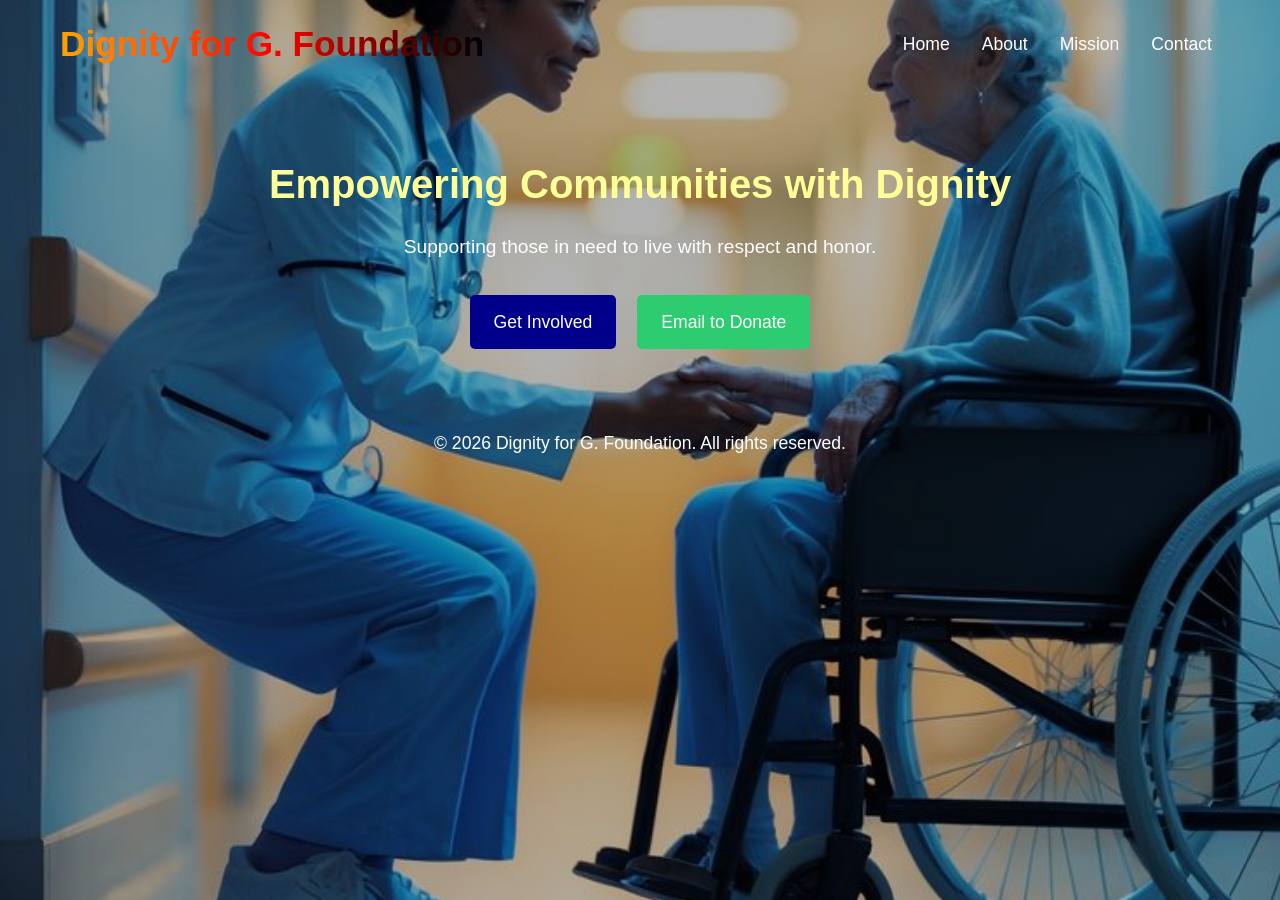
<file: index.html>
<!DOCTYPE html>
<html lang="en">
<head>
    <meta charset="UTF-8">
    <meta name="viewport" content="width=device-width, initial-scale=1.0">
    <title>Document</title>
    <link rel="stylesheet" href="Style.css">
</head>
<body>
     <header>
        <div class="container">
            <h1>Dignity for G. Foundation</h1>
            <nav>
                <ul>
                    <li><a href="Home.html">Home</a></li>
                    <li><a href="About.html">About</a></li>
                    <li><a href="Mission.html">Mission</a></li>
                    <li><a href="Contact.html">Contact</a></li>
                </ul>
            </nav>
        </div>
    </header>
     <main>
        <section id="hero">
            <div class="container">
                <h2>Empowering Communities with Dignity</h2>
                <p>Supporting those in need to live with respect and honor.</p>
                <a href="#contact" class="btn">Get Involved</a>
                <a href="mailto:info@dignityforgfoundation.org?subject=Donation" class="btn donate-btn">Email to Donate</a>
            </div>
        </section>
        
         <footer>
        <div class="container">
            <p>&copy; 2026 Dignity for G. Foundation. All rights reserved.</p>
        </div>
    </footer>
</body>
</html>
</file>
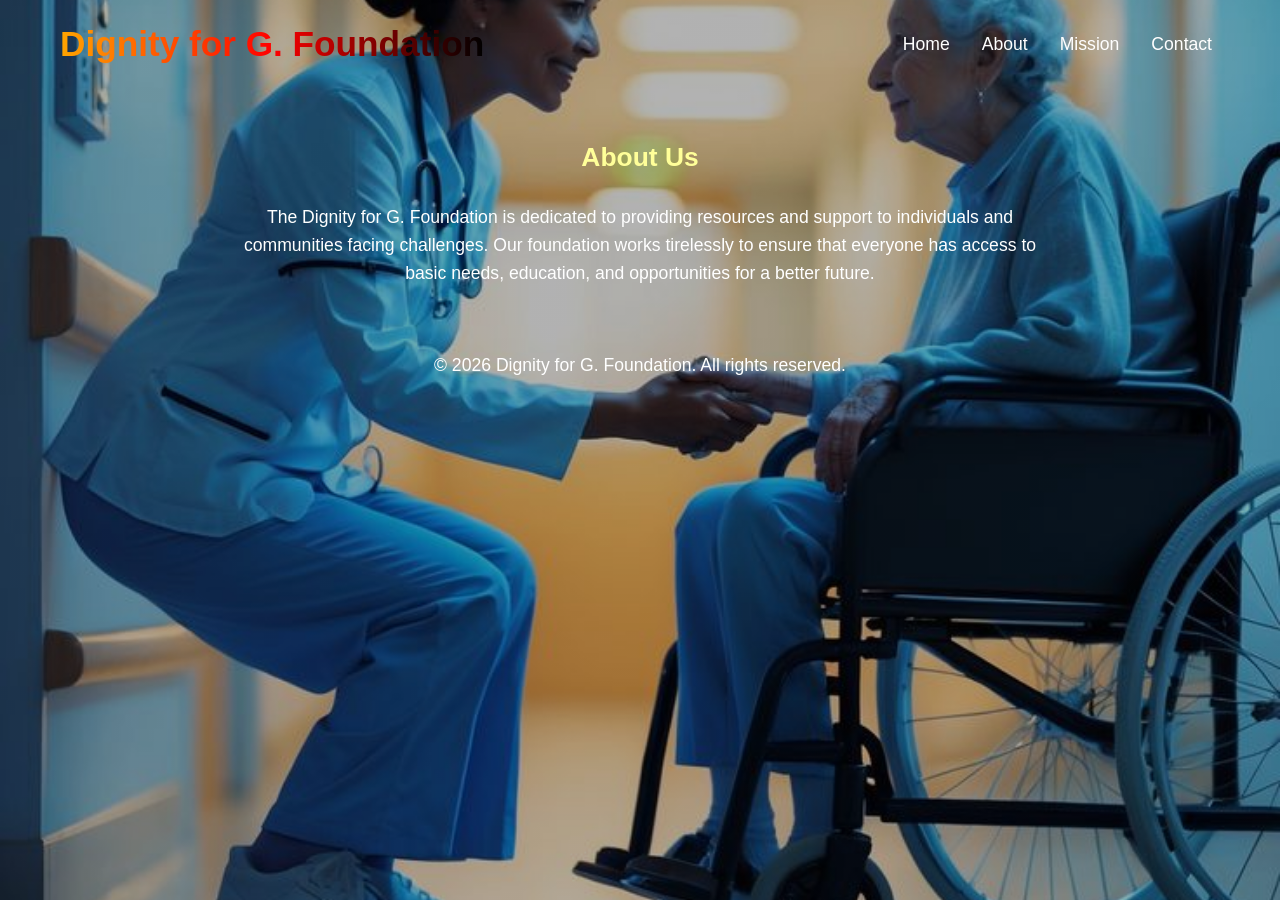
<file: About.html>
<!DOCTYPE html>
<html lang="en">
<head>
    <meta charset="UTF-8">
    <meta name="viewport" content="width=device-width, initial-scale=1.0">
    <title>Document</title>
    <link rel="stylesheet" href="Style.css">
</head>
<body>
    <header>
        <div class="container">
            <h1>Dignity for G. Foundation</h1>
            <nav>
                <ul>
                    <li><a href="Home.html">Home</a></li>
                    <li><a href="About.html">About</a></li>
                    <li><a href="Mission.html">Mission</a></li>
                    <li><a href="Contact.html">Contact</a></li>
                </ul>
            </nav>
        </div>
    </header>

    <main>
        <section id="about">
            <div class="container">
                <h2>About Us</h2>
                <p>The Dignity for G. Foundation is dedicated to providing resources and support to individuals and communities facing challenges. Our foundation works tirelessly to ensure that everyone has access to basic needs, education, and opportunities for a better future.</p>
            </div>
        </section>
    </main>

    <footer>
        <div class="container">
            <p>&copy; 2026 Dignity for G. Foundation. All rights reserved.</p>
        </div>
    </footer>
</body>
</html>
</file>
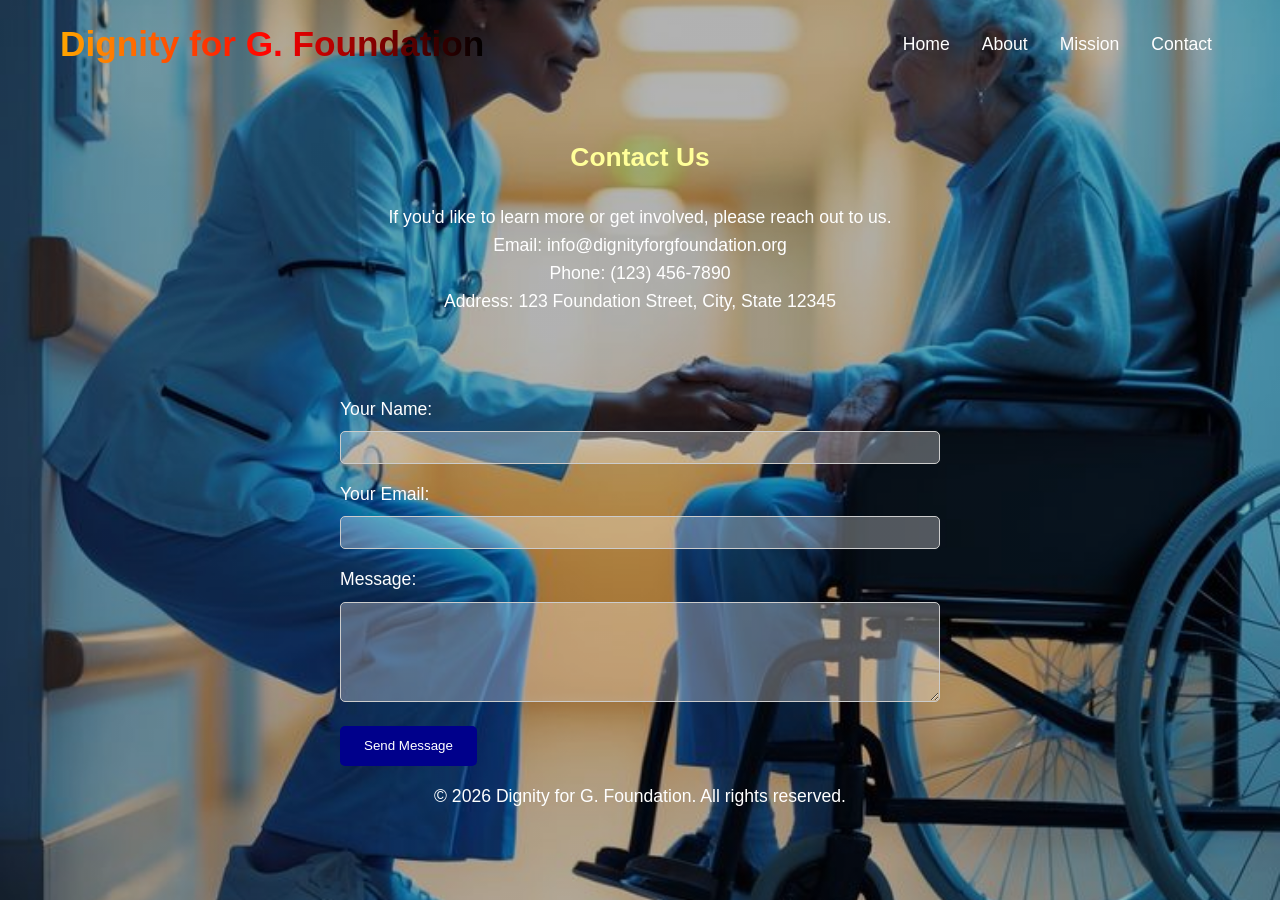
<file: Contact.html>
<!DOCTYPE html>
<html lang="en">
<head>
    <meta charset="UTF-8">
    <meta name="viewport" content="width=device-width, initial-scale=1.0">
    <title>Document</title>
    <link rel="stylesheet" href="Style.css">
</head>
<body>
    <header>
        <div class="container">
            <h1>Dignity for G. Foundation</h1>
            <nav>
                <ul>
                    <li><a href="Home.html">Home</a></li>
                    <li><a href="About.html">About</a></li>
                    <li><a href="Mission.html">Mission</a></li>
                    <li><a href="Contact.html">Contact</a></li>
                </ul>
            </nav>
        </div>
    </header>
    <main>
        <section id="contact">
            <div class="container">
                <h2>Contact Us</h2>
                <p>If you'd like to learn more or get involved, please reach out to us.</p>
                <p>Email: info@dignityforgfoundation.org</p>
                <p>Phone: (123) 456-7890</p>
                <p>Address: 123 Foundation Street, City, State 12345</p>
            </div>
        </section>
        <form action="mailto:info@dignityforgfoundation.org" method="post" enctype="text/plain">
                    <label for="name">Your Name:</label>
                    <input type="text" id="name" name="name" required>
                    
                    <label for="email">Your Email:</label>
                    <input type="email" id="email" name="email" required>
                    
                    <label for="message">Message:</label>
                    <textarea id="message" name="message" required></textarea>
                    
                    <button type="submit" class="btn">Send Message</button>
                </form>
            </div>
        </section>
    </main>

    <footer>
        <div class="container">
            <p>&copy; 2026 Dignity for G. Foundation. All rights reserved.</p>
        </div>
    </footer>

</body>
</html>
</file>
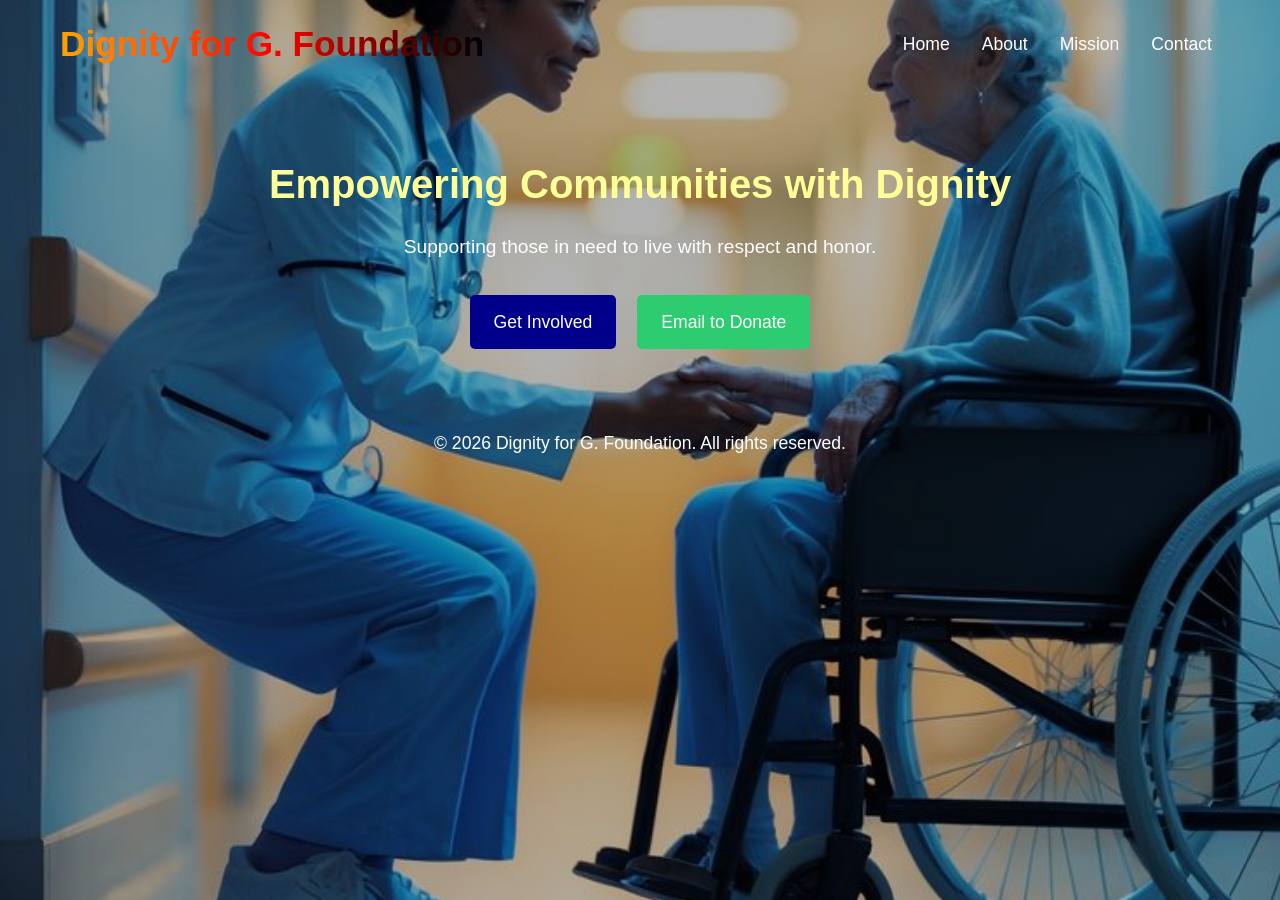
<file: Home.html>
<!DOCTYPE html>
<html lang="en">
<head>
    <meta charset="UTF-8">
    <meta name="viewport" content="width=device-width, initial-scale=1.0">
    <title>Document</title>
    <link rel="stylesheet" href="Style.css">
</head>
<body>
     <header>
        <div class="container">
            <h1>Dignity for G. Foundation</h1>
            <nav>
                <ul>
                    <li><a href="Home.html">Home</a></li>
                    <li><a href="About.html">About</a></li>
                    <li><a href="Mission.html">Mission</a></li>
                    <li><a href="Contact.html">Contact</a></li>
                </ul>
            </nav>
        </div>
    </header>
     <main>
        <section id="hero">
            <div class="container">
                <h2>Empowering Communities with Dignity</h2>
                <p>Supporting those in need to live with respect and honor.</p>
                <a href="#contact" class="btn">Get Involved</a>
                <a href="mailto:info@dignityforgfoundation.org?subject=Donation" class="btn donate-btn">Email to Donate</a>
            </div>
        </section>
        
         <footer>
        <div class="container">
            <p>&copy; 2026 Dignity for G. Foundation. All rights reserved.</p>
        </div>
    </footer>
</body>
</html>
</file>
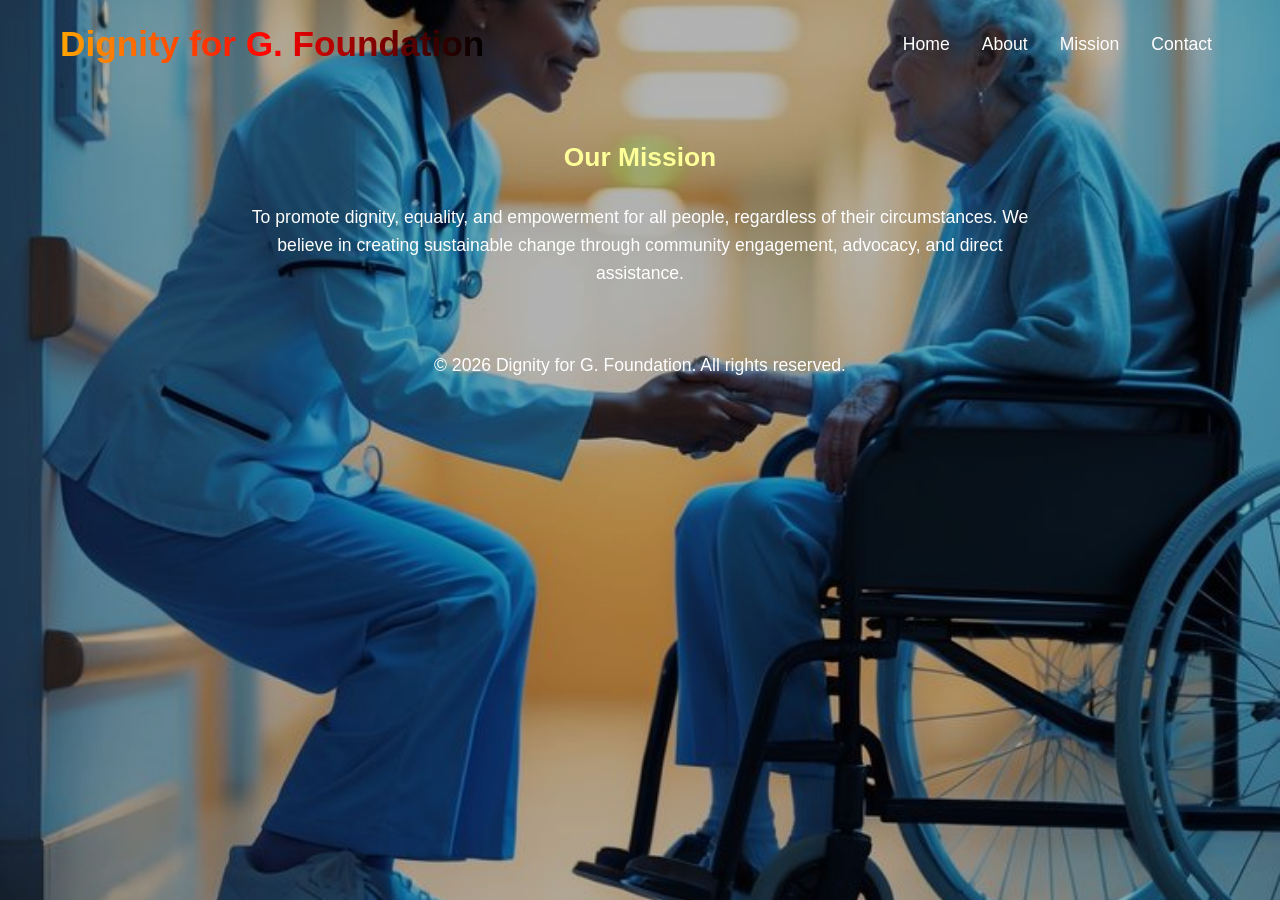
<file: Mission.html>
<!DOCTYPE html>
<html lang="en">
<head>
    <meta charset="UTF-8">
    <meta name="viewport" content="width=device-width, initial-scale=1.0">
    <title>Document</title>
    <link rel="stylesheet" href="Style.css">
</head>
<body>
     <header>
        <div class="container">
            <h1>Dignity for G. Foundation</h1>
            <nav>
                <ul>
                    <li><a href="Home.html">Home</a></li>
                    <li><a href="About.html">About</a></li>
                    <li><a href="Mission.html">Mission</a></li>
                    <li><a href="Contact.html">Contact</a></li>
                </ul>
            </nav>
        </div>
    </header>
        <main>
            <section id="mission">
                <div class="container">
                    <h2>Our Mission</h2>
                    <p>To promote dignity, equality, and empowerment for all people, regardless of their circumstances. We believe in creating sustainable change through community engagement, advocacy, and direct assistance.</p>
                </div>
            </section>
        </main>
        
         <footer>
        <div class="container">
            <p>&copy; 2026 Dignity for G. Foundation. All rights reserved.</p>
        </div>
    </footer>
</body>
</html>
</file>
<file: Style.css>
/* Reset and base styles */
* {
    margin: 0;
    padding: 0;
    box-sizing: border-box;
}

body {
    font-family: Arial, sans-serif;
    line-height: 1.6;
    color: #fff;
    font-size: 1.1em;
    background: linear-gradient(rgba(0,0,0,0.3), rgba(0,0,0,0.3)), url('img.pic1.jpg');
    background-size: cover;
    background-repeat: no-repeat;
    background-attachment: fixed;
    background-position: center;
}

.container {
    max-width: 1200px;
    margin: 0 auto;
    padding: 0 20px;
}

/* Header */
header {
    color: #fff;
    padding: 1rem 0;
    background: transparent;
}

header .container {
    display: flex;
    justify-content: space-between;
    align-items: center;
}

header h1 {
    margin: 0;
    background: linear-gradient(to right, orange, red, black);
    -webkit-background-clip: text;
    -webkit-text-fill-color: transparent;
    background-clip: text;
}

nav ul {
    list-style: none;
    margin: 0;
    padding: 0;
    display: flex;
}

nav ul li {
    margin-left: 1rem;
}

nav a {
    color: #fff;
    text-decoration: none;
    padding: 0.5rem;
    transition: background-color 0.3s;
}

nav a:hover {
    background: rgba(255, 255, 255, 0.2);
    color: blue;
    border-radius: 8px;
}

/* Hero section */
#hero {
    color: #fff;
    padding: 4rem 0;
    text-align: center;
    background: transparent;
}

#hero h2 {
    font-size: 2.5rem;
    margin-bottom: 1rem;
}

#hero p {
    font-size: 1.2rem;
    margin-bottom: 2rem;
}

.btn {
    display: inline-block;
    background: #00008B;
    color: #fff;
    padding: 0.8rem 1.5rem;
    text-decoration: none;
    border: none;
    border-radius: 5px;
    transition: background-color 0.3s, color 0.3s;
}

.btn:hover {
    background: #000066;
    color: #fff;
}

.donate-btn {
    background: #2ecc71;
    margin-left: 1rem;
}

.donate-btn:hover {
    background: #27ae60;
}

/* Sections */
section {
    padding: 3rem 0;
    background: transparent;
}

section h2 {
    text-align: center;
    margin-bottom: 1.5rem;
    color: #ffff99;
}

section p {
    max-width: 800px;
    margin: 0 auto;
    text-align: center;
}

/* Form */
form {
    max-width: 600px;
    margin: 2rem auto 0;
    text-align: left;
}

form label {
    display: block;
    margin-top: 1rem;
    color: #fff;
}

form input, form textarea {
    width: 100%;
    padding: 0.5rem;
    margin-top: 0.5rem;
    border: 1px solid #ccc;
    border-radius: 5px;
    background: rgba(255, 255, 255, 0.3);
    color: #333;
}

form textarea {
    height: 100px;
    resize: vertical;
}

form button {
    margin-top: 1rem;
}

/* Footer */
footer {
    color: #fff;
    text-align: center;
    padding: 1rem 0;
    background: transparent;
}

/* Responsive */
@media (max-width: 768px) {
    header h1 {
        display: block;
        margin-bottom: 1rem;
    }

    nav ul {
        display: block;
    }

    nav ul li {
        display: block;
        margin-bottom: 0.5rem;
    }

    #hero h2 {
        font-size: 2rem;
    }
}
</file>
